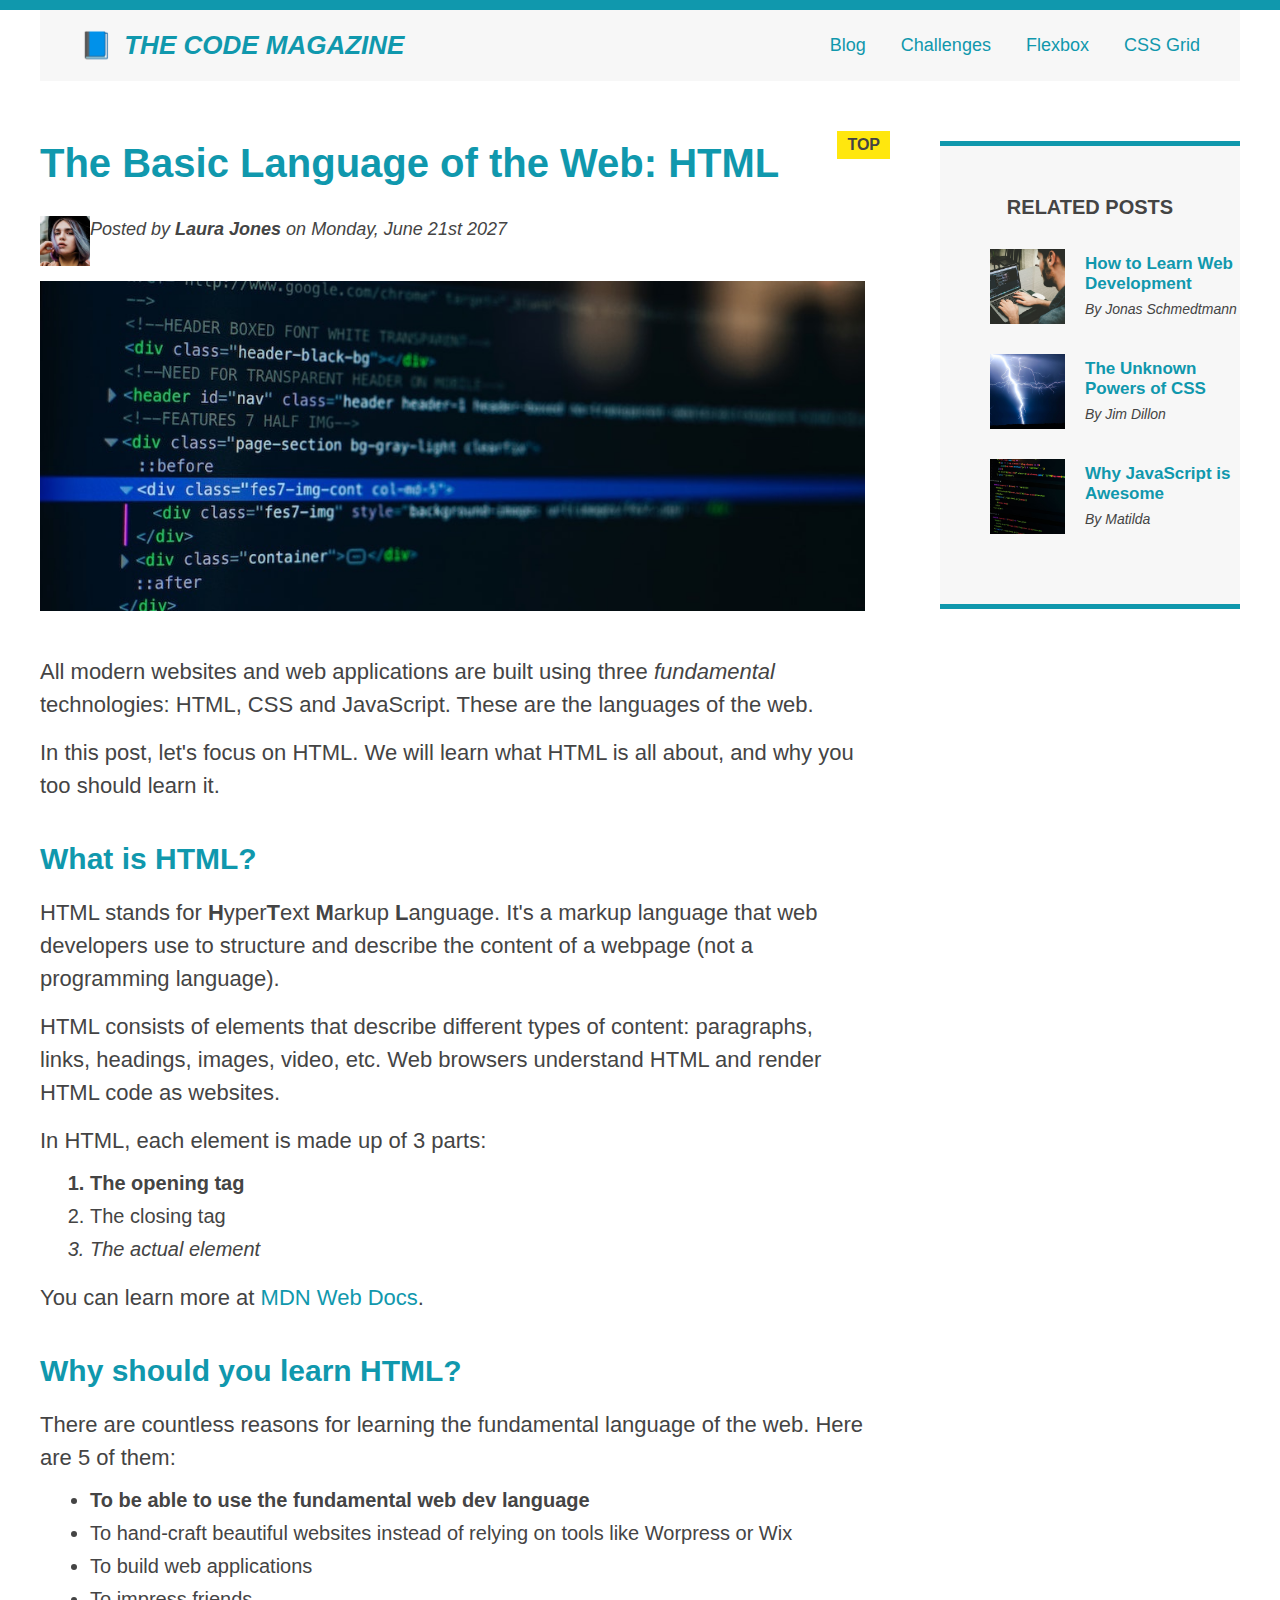
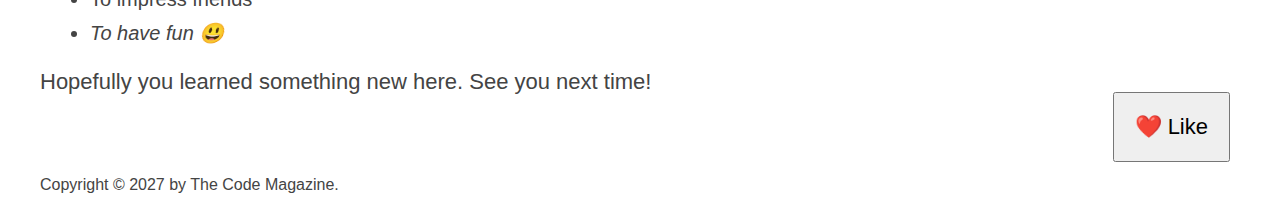
<file: index.html>
<!DOCTYPE html>
<html lang="en">
  <head>
    <meta charset="UTF-8" />
    <link href="style.css" rel="stylesheet" />

    <title>The Basic Language of the Web: HTML</title>
  </head>

  <body>
    <!--
    <h1>The Basic Language of the Web: HTML</h1>
    <h2>The Basic Language of the Web: HTML</h2>
    <h3>The Basic Language of the Web: HTML</h3>
    <h4>The Basic Language of the Web: HTML</h4>
    <h5>The Basic Language of the Web: HTML</h5>
    <h6>The Basic Language of the Web: HTML</h6>
    -->

    <div class="container">
      <header class="main-header clearfix">
        <h1>📘 The Code Magazine</h1>

        <nav>
          <!-- <strong>This is the navigation</strong> -->
          <a href="blog.html">Blog</a>
          <a href="#">Challenges</a>
          <a href="flexbox.html">Flexbox</a>
          <a href="css-grid.html">CSS Grid</a>
        </nav>
        <!-- <div class="clear"></div> -->
      </header>

      <!-- <div class="row"> -->
        <article>
          <header class="post-header">
            <h2>The Basic Language of the Web: HTML</h2>

            <div class="author-box">
              <img
                src="img/laura-jones.jpg"
                alt="Headshot of Laura Jones"
                height="50"
                width="50"
                class="author-img"
              />

              <p id="author">
                Posted by <strong>Laura Jones</strong> on Monday, June 21st 2027
              </p>
            </div>
            <img
              src="img/post-img.jpg"
              alt="HTML code on a screen"
              width="500"
              height="200"
              class="post-img"
            />
            <button>❤️ Like</button>
          </header>

          <p>
            All modern websites and web applications are built using three
            <em>fundamental</em>
            technologies: HTML, CSS and JavaScript. These are the languages of
            the web.
          </p>

          <p>
            In this post, let's focus on HTML. We will learn what HTML is all
            about, and why you too should learn it.
          </p>

          <h3>What is HTML?</h3>
          <p>
            HTML stands for <strong>H</strong>yper<strong>T</strong>ext
            <strong>M</strong>arkup <strong>L</strong>anguage. It's a markup
            language that web developers use to structure and describe the
            content of a webpage (not a programming language).
          </p>
          <p>
            HTML consists of elements that describe different types of content:
            paragraphs, links, headings, images, video, etc. Web browsers
            understand HTML and render HTML code as websites.
          </p>
          <p>In HTML, each element is made up of 3 parts:</p>

          <ol>
            <li class="first-li">The opening tag</li>
            <li>The closing tag</li>
            <li>The actual element</li>
          </ol>

          <p>
            You can learn more at
            <a
              href="https://developer.mozilla.org/en-US/docs/Web/HTML"
              target="_blank"
              >MDN Web Docs</a
            >.
          </p>

          <h3>Why should you learn HTML?</h3>

          <p>
            There are countless reasons for learning the fundamental language of
            the web. Here are 5 of them:
          </p>

          <ul>
            <li class="first-li">
              To be able to use the fundamental web dev language
            </li>
            <li>
              To hand-craft beautiful websites instead of relying on tools like
              Worpress or Wix
            </li>
            <li>To build web applications</li>
            <li>To impress friends</li>
            <li>To have fun 😃</li>
          </ul>

          <p>Hopefully you learned something new here. See you next time!</p>
        </article>

        <aside>
          <h4>Related posts</h4>

          <ul class="related">
            <li class="related-post">
              <img
                src="img/related-1.jpg"
                alt="Person programming"
                width="75"
                height="75"
              />
              <div>
                <a href="#" class="related-link"
                  >How to Learn Web Development</a
                >
                <p class="related-author">By Jonas Schmedtmann</p>
              </div>
            </li>
            <li class="related-post">
              <img
                src="img/related-2.jpg"
                alt="Lightning"
                width="75"
                height="75"
              />
              <div>
                <a href="#" class="related-link">The Unknown Powers of CSS</a>
                <p class="related-author">By Jim Dillon</p>
              </div>
            </li>
            <li class="related-post">
              <img
                src="img/related-3.jpg"
                alt="JavaScript code on a screen"
                width="75"
                height="75"
              />
              <div>
                <a href="#" class="related-link">Why JavaScript is Awesome</a>
                <p class="related-author">By Matilda</p>
              </div>
            </li>
          </ul>
        </aside>
      <!-- </div> -->

      <footer>
        <p id="copyright" class="copyright text">
          Copyright &copy; 2027 by The Code Magazine.
        </p>
      </footer>
    </div>
  </body>
</html>
</file>
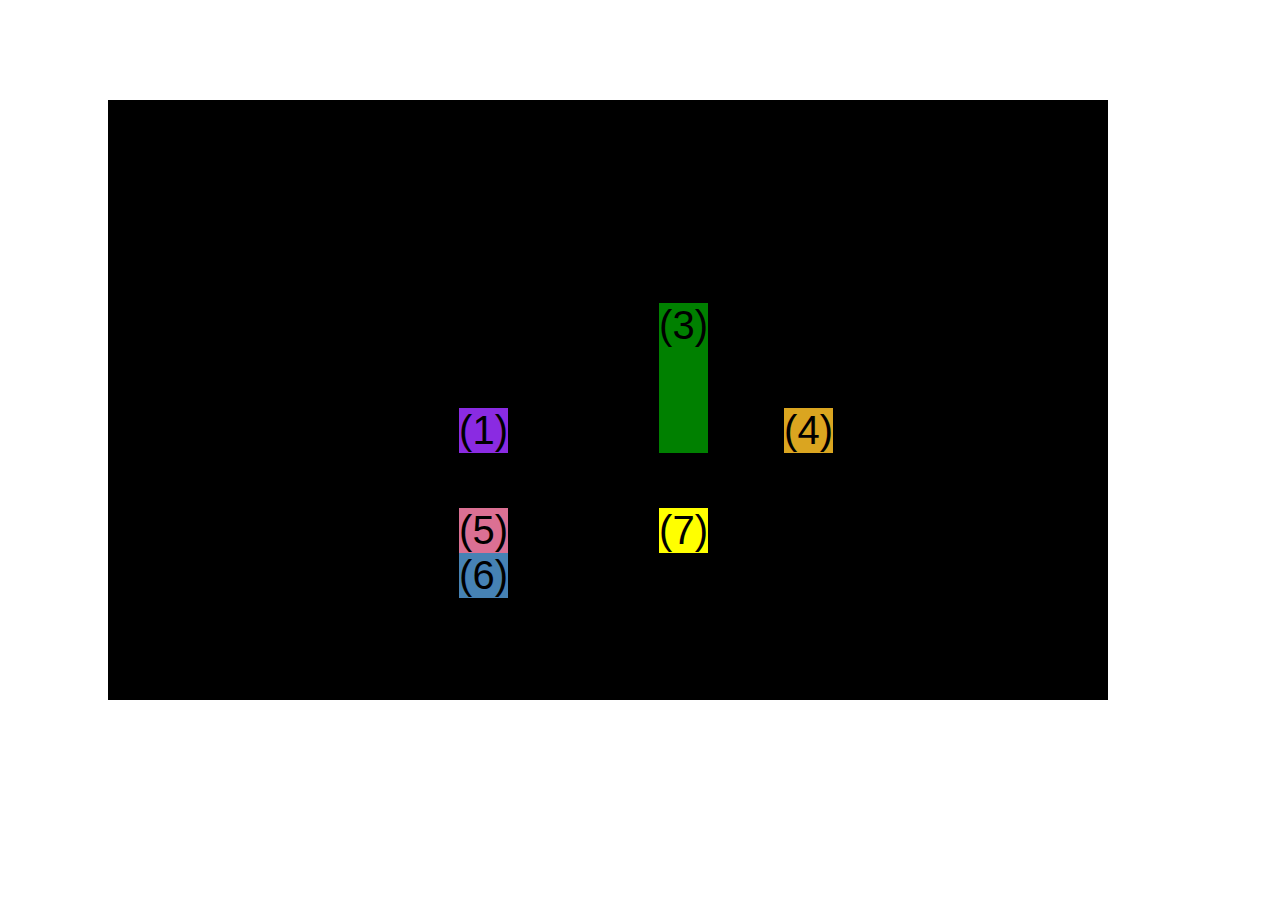
<file: css-grid.html>
<!DOCTYPE html>
<html lang="en">
  <head>
    <meta charset="UTF-8" />
    <meta http-equiv="X-UA-Compatible" content="IE=edge" />
    <meta name="viewport" content="width=device-width, initial-scale=1.0" />
    <title>CSS Grid</title>
    <style>
      .el--1 {
        background-color: blueviolet;
      }
      .el--2 {
        background-color: orangered;
      }
      .el--3 {
        background-color: green;
        height: 150px;
      }
      .el--4 {
        background-color: goldenrod;
      }
      .el--5 {
        background-color: palevioletred;
      }
      .el--6 {
        background-color: steelblue;
      }
      .el--7 {
        background-color: yellow;
      }
      .el--8 {
        background-color: crimson;
      }
      
      .container--1 {
        /* STARTER */
        font-family: sans-serif;
        background-color: #ddd;
        font-size: 20px;
        margin: 40px;
        
        /* CSS GRID */
        display: grid;
        /* grid-template-columns: 200px 200px 1fr 1fr; */
        /* grid-template-columns: 1fr 1fr 1fr 1fr; */
        grid-template-columns: repeat(4, 1fr);
        grid-template-rows: 1fr 1fr;
        /* height: 500px; */
        /* gap: 30px; */
        column-gap: 10px;
        row-gap: 40px;
        display: none;
      }
      .el--8{
        grid-column: 2 / 3;
        grid-row: 1 / 2;
      }

      .el--2{
        /* grid-column: 1/4; */
        /* grid-column: 1/ span 4; */
        /* grid-column: 1/ -1; */
        grid-row: 2;
      }

      .el--6{
        grid-row: 3/5;
      }

      .container--2 {

        /* STARTER */
        font-family: sans-serif;
        background-color: black;
        font-size: 40px;
        margin: 100px;

        width: 1000px;
        height: 600px;

        /* CSS GRID */
        display: grid;
        grid-template-columns: 125px 200px 125px;
        grid-template-rows: 250px 100px;

        /* ALigning traks inside container: distribute empty space */
        justify-content: center;
        /* justify-content: space-between; */

        align-content: center;

        /* Aligning items INSIDE cells: moving items arou nd inside cells */
        align-items: end;
        justify-items: end;
      }

      .el--3{
        align-self:end;
      }

    </style>
  </head>
  <body>
    <div class="container--1">
      <div class="el el--1">(1) HTML</div>
      <div class="el el--2">(2) and</div>
      <div class="el el--3">(3) CSS</div>
      <div class="el el--4">(4) are</div>
      <div class="el el--5">(5) amazing</div>
      <div class="el el--6">(6) languages</div>
      <!-- <div class="el el--7">(7) to</div> -->
      <div class="el el--8">(8) learn</div>
    </div>

    <div class="container--2">
      <div class="el el--1">(1)</div>
      <div class="el el--3">(3)</div>
      <div class="el el--4">(4)</div>
      <div class="el el--5">(5)</div>
      <div class="el el--6">(6)</div>
      <div class="el el--7">(7)</div>
    </div>
  </body>
</html>
</file>
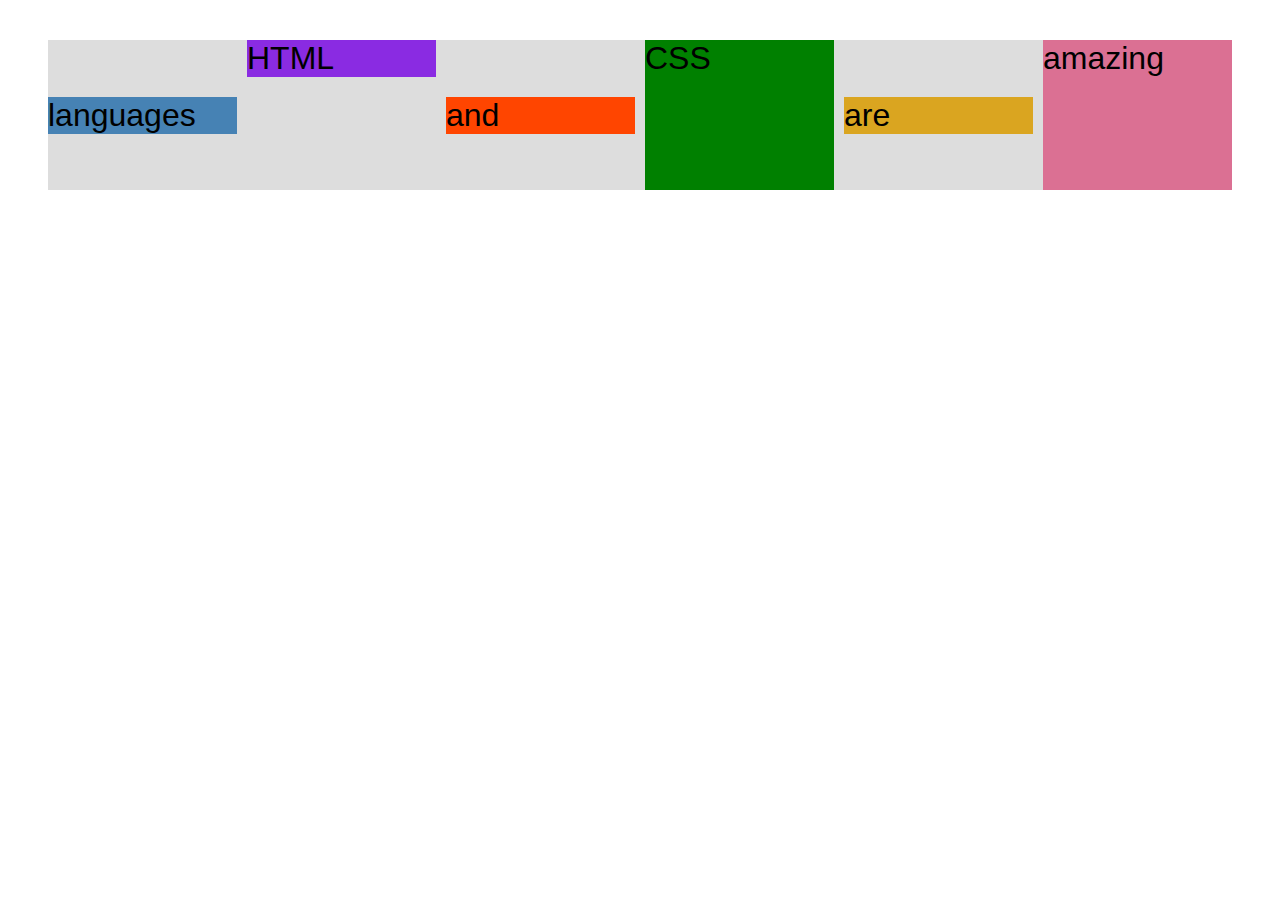
<file: flexbox.html>
<!DOCTYPE html>
<html lang="en">
  <head>
    <meta charset="UTF-8" />
    <meta http-equiv="X-UA-Compatible" content="IE=edge" />
    <meta name="viewport" content="width=device-width, initial-scale=1.0" />
    <title>Flexbox</title>
    <style>
      .el--1 {
        background-color: blueviolet;
      }
      .el--2 {
        background-color: orangered;
      }
      .el--3 {
        background-color: green;
        height: 150px;
      }
      .el--4 {
        background-color: goldenrod;
      }
      .el--5 {
        background-color: palevioletred;
      }
      .el--6 {
        background-color: steelblue;
      }
      .el--7 {
        background-color: yellow;
      }
      .el--8 {
        background-color: crimson;
      }

      .container {
        /* STARTER */
        font-family: sans-serif;
        background-color: #ddd;
        font-size: 32px;
        margin: 40px;

        /* FLEXBOX */
        display: flex;
        align-items: center;
        justify-content: flex-start ;
        gap:10px;
      }

      /* selecting all flex items */
      .el{
      /* Default 
      flex-grow: 0;
      flex-shrink: 1;
      flex-basis: auto; */
      /* flex-basis: 100px; */
      flex-shrink: 0;
      flex-grow: 1;
      /* flex property shorthand for grow shrink basis */
      flex: 1;
    }



      .el--1{
        align-self: flex-start;
      }
      /* by default the order of the flex-items are 0 */
      .el--5{
        align-self: stretch;
        /* first item */
        order:1;
      }
      .el--6{
        /* last item */
        order:-1;
      }
      
    </style>
  </head>
  <body>
    <div class="container">
      <div class="el el--1">HTML</div>
      <div class="el el--2">and</div>
      <div class="el el--3">CSS</div>
      <div class="el el--4">are</div>
      <div class="el el--5">amazing</div>
      <div class="el el--6">languages</div>
      <!-- <div class="el el--7">to</div>
      <div class="el el--8">learn</div> -->
    </div>
  </body>
</html>
</file>
<file: style.css>
* {
  /* border-top: 10px solid #1098ad; */
  margin: 0;
  padding: 0;
  box-sizing: border-box;
}

/* PAGE SECTIONS */
body {
  color: #444;
  font-family: sans-serif;

  border-top: 10px solid #1098ad;
  position: relative;
}

.container {
  width: 1200px;
  /* margin-left: auto;
  margin-right: auto; */
  margin: 0 auto;
}

.main-header {
  background-color: #f7f7f7;
  /* padding: 20px;
  padding-left: 40px;
  padding-right: 40px; */
  padding: 20px 40px;
  /* margin-bottom: 60px; */
  /* height: 80px; */
}

nav {
  font-size: 18px;
  /* text-align: center; */
}

article {
  /* margin-bottom: 60px; */
}

.post-header {
  margin-bottom: 40px;
  /* position: relative; */
}

aside {
  background-color: #f7f7f7;
  border-top: 5px solid #1098ad;
  border-bottom: 5px solid #1098ad;
  padding: 50px 0;

}

/* SMALLER ELEMENTS */
h1,
h2,
h3 {
  color: #1098ad;
}

h1 {
  font-size: 26px;
  text-transform: uppercase;
  font-style: italic;
}

h2 {
  font-size: 40px;
  margin-bottom: 30px;
}

h3 {
  font-size: 30px;
  margin-bottom: 20px;
  margin-top: 40px;
}

h4 {
  font-size: 20px;
  text-transform: uppercase;
  text-align: center;
  margin-bottom: 30px;
}

p {
  font-size: 22px;
  line-height: 1.5;
  margin-bottom: 15px;
}

ul,
ol {
  margin-left: 50px;
  margin-bottom: 20px;
}

li {
  font-size: 20px;
  margin-bottom: 10px;
  /* display: inline; */
}

li:last-child {
  margin-bottom: 0;
}

/* footer p {
  font-size: 16px;
} */

/* article header p {
  font-style: italic;
} */

#author {
  font-style: italic;
  font-size: 18px;
}

#copyright {
  font-size: 16px;
}

.related-author {
  font-size: 18px;
  font-weight: bold;
}

/* ul {
  list-style: none;
} */

.related {
  list-style: none;
}

/* body {
   background-color: orangered; 
} */

/* .first-li {
  font-weight: bold;
} */

li:first-child {
  font-weight: bold;
}

li:last-child {
  font-style: italic;
}

/* li:nth-child(even) {
   color: red; 
} */

/* Misconception: this won't work! */
article p:first-child {
  color: red;
}

/* Styling links */
a:link {
  color: #1098ad;
  text-decoration: none;
}

a:visited {
  /* color: #777; */
  color: #1098ad;
}

a:hover {
  color: orangered;
  font-weight: bold;
  text-decoration: underline orangered;
}

a:active {
  background-color: black;
  font-style: italic;
}
/* LVHA */

.post-img {
  width: 100%;
  height: auto;
}

nav a:link {
  /* background-color: orangered;
  margin: 20px;
  padding: 20px;

  display: block; */

  margin-right: 30px;
  display: inline-block;
}

nav a:link:last-child {
  margin-right: 0;
}

button {
  font-size: 22px;
  padding: 20px;
  cursor: pointer;

  position: absolute;
  /* top: 50px;
  left: 50px; */
  bottom: 50px;
  right: 50px;
}

h1::first-letter {
  font-style: normal;
  margin-right: 5px;
}

/* h3 + p::first-line {
   color: red; 
} */

h2 {
  /* background-color: orange; */
  position: relative;
}

h2::before {
  content: "TOP";
  background-color: #ffe70e;
  color: #444;
  font-size: 16px;
  font-weight: bold;
  display: inline-block;
  padding: 5px 10px;
  position: absolute;
  top: -10px;
  right: -25px;
}

/* Resolving conflicts */
/* #copyright {
  color: red;
}

.copyright {
  color: blue;
}

.text {
  color: yellow;
}

footer p {
  color: green !important;
} */

/* nav a:link,
nav p {
  font-size: 18px;
} */

/* FLOATS */
/* .author-img{
  float: left;
  margin-bottom: 20px
}

.author{
  float:left;
  margin-top: 10px;
  margin-left: 20px;
}

h1{
  float:left;
}

nav{
  float: right;
}

.clear{
  clear: both;
} */

/* clear fix hack */
/* .clearfix::after{
  content : "";
  clear: both;
  display: block;
}

article{
  width: 825px;
  float: left;
}

aside{
  width: 300px;
float: right;
}

footer{
  clear: both;
} */

.main-header{
  display:flex;
  align-items: center;
  justify-content: space-between;
}

.author-box{
  display: flex;
  margin-bottom: 15px;
}

.author{
  margin-bottom: 0;
  margin-left: 15px;
}

.related-post{
  display: flex;
  align-items: center;
  gap: 20px;
  margin-bottom: 30px;
}

.related-link:link{
  font-size: 17px;
  font-weight: bold;
  font-style: normal;
  margin-bottom: 5px;
  display: block;
}

.related-author{
  margin-bottom: 0;
  font-size: 14px;
  font-weight: normal;
  font-style: italic;
}

/* Flexbox layout */

/* .row{
  display: flex;
  align-items: flex-start;
  gap: 75px;
}

article{
  flex: 1;
  margin-bottom: 0;
}

aside{
  Default 
      flex-grow: 0;
      flex-shrink: 1;
      flex-basis: auto;
  flex: 0 0 300px;

} */

/* CSS GRID LAYOUT */
.container{
  display: grid;
  grid-template-columns: 1fr 300px;
  column-gap: 75px;
  row-gap: 60px;
  align-items: start;
}

.main-header{
  /* grid-column: 1/ span 2; */
  grid-column: 1/ -1;

}

.article{

}

aside{

}

footer{
  grid-column: 1 / -1;
}
</file>
